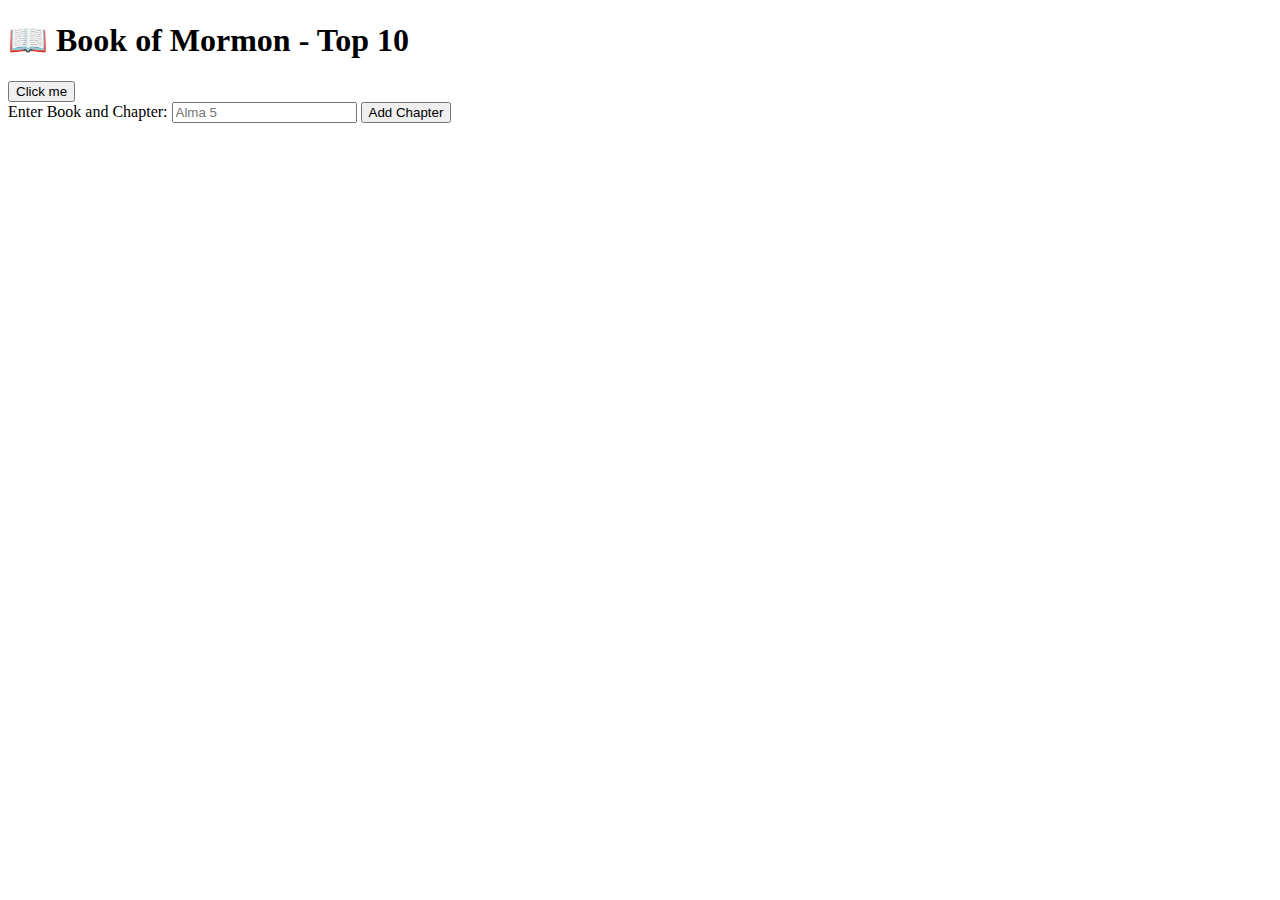
<file: week02/bom.html>
<!DOCTYPE html>
<html lang="en">
<head>
    <meta charset="UTF-8">
    <meta name="viewport" content="width=device-width, initial-scale=1.0">
    <title>Document</title>
</head>
<body>
    <h1>📖 Book of Mormon - Top 10</h1>
    <button id="mybutton">Click me</button>

    <script>
        var button = document.getElementById('myButton');

        button.textContent = ""
    </script>
    <main>
        <label for="favchap">Enter Book and Chapter: </label>
        <input type="text" id="favchap" placeholder="Alma 5">
        <button type="submit">Add Chapter</button>
        <ul id="list"></ul>
    </main>   
</body>
</html>
</file>
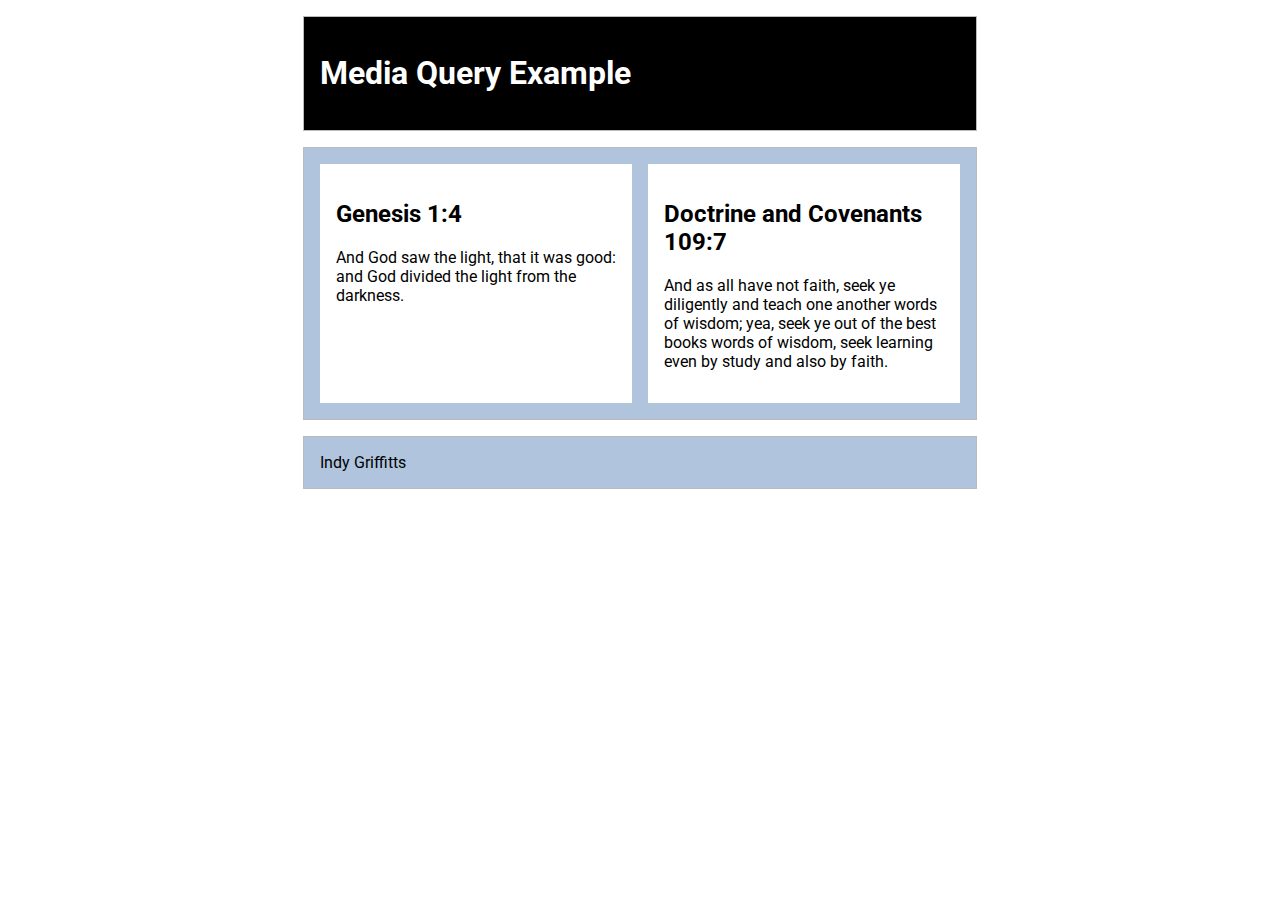
<file: week02/media-query.html>
<!DOCTYPE html>
<html lang="en">
<head>
    <meta charset="UTF-8">
    <meta name="viewport" content="width=device-width, initial-scale=1.0">
    <title>Document</title>
    <meta name="description" content="Media query learning activity example page.">
    <meta name="author" content="Indy Griffitts">
    <link rel="preconnect" href="https://fonts.googleapis.com">
    <link rel="preconnect" href="https://fonts.gstatic.com" crossorigin>
    <link href="https://fonts.googleapis.com/css2?family=Roboto&display=swap" rel="stylesheet">
    <link rel="stylesheet" href="styles/media-query.css">
    <link rel="stylesheet" href="styles/media-query-large.css">
</head>
<body>
   <header>
    <h1>Media Query Example</h1>
   </header> 
   <main>
    <section>
        <h2>Genesis 1:4</h2>
        <p>And God saw the light, that it was good: and God divided the light from the darkness.</p>
    </section>
    <section>
        <h2>Doctrine and Covenants 109:7</h2>
        <p>And as all have not faith, seek ye diligently and teach one another words of wisdom; yea, seek ye out 
            of the best books words of wisdom, seek learning even by study and also by faith.
        </p>
    </section>
   </main>
   <footer>Indy Griffitts</footer>
</body>
</html>
</file>
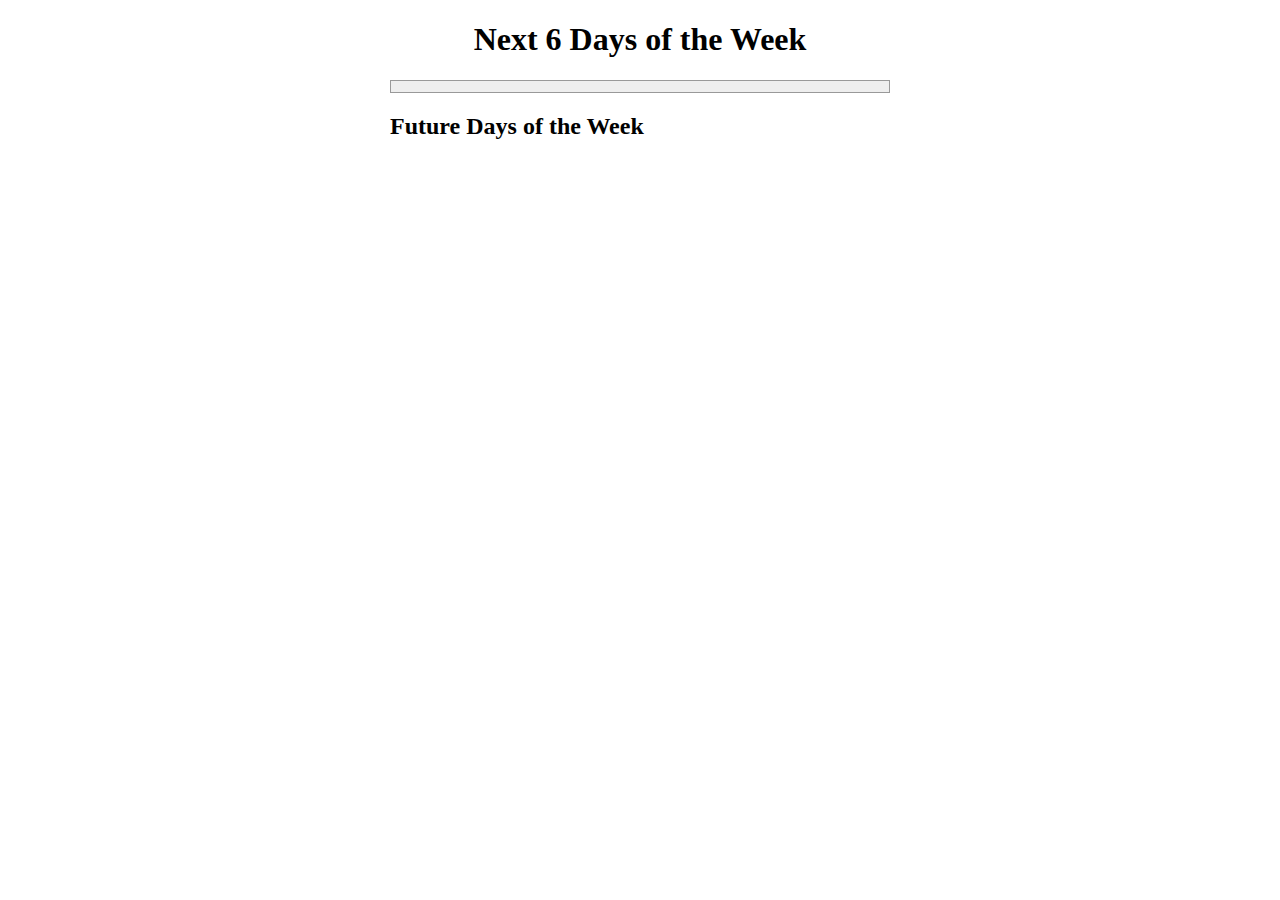
<file: week02/studentreport.html>
<!DOCTYPE html>
<html lang="en">
<head>
    <meta charset="UTF-8">
    <meta name="viewport" content="width=device-width, initial-scale=1.0">
    <title>Student Report</title>
    <link rel="stylesheet" href="styles/report.css">
</head>
<body>
   <h1>Next 6 Days of the Week</h1> 
   <p id="today"></p>
   <h2>Future Days of the Week</h2>
   <ul></ul>
</body>
</html>
</file>
<file: week02/styles/media-query.css>
body{
    font-family: 'Roboto' , sans-serif;
}
header, main, footer {
    max-width: 640px;
    margin: 1rem auto;
    border: 1px solid #bbb;
    padding: 1rem;
    background-color: lightsteelblue;
}

main{
    display:grid;
    grid-template-columns: 1fr 1fr;
    grid-gap: 1rem;

}

section{
    padding: 1rem;
    background-color: white;
}
</file>
<file: week02/styles/media-query-large.css>
body{
        font-family: 'Roboto' , sans-serif;
    }
     main, footer {
        max-width: 640px;
        margin: 1rem auto;
        border: 1px solid #bbb;
        padding: 1rem;
        background-color: lightsteelblue;
    }
    
    header{
        background-color: black;
        color:white;
    }

    main{
        display:grid;
        grid-template-columns: 1fr 1fr;
        grid-gap: 1rem;
    
    }
    
    section{
        padding: 1rem;
        background-color: white;
    }
    
@media screen and (min-width: 500px) {
    
}
</file>
<file: week02/styles/report.css>
body{
    margin: .5rem auto;
    padding: 0;
    width: 500px;
}

h1 {text-align: center;}
p{
    background-color: #eee;
    border: 1px solid #999;
    padding: .35rem;
}
</file>
